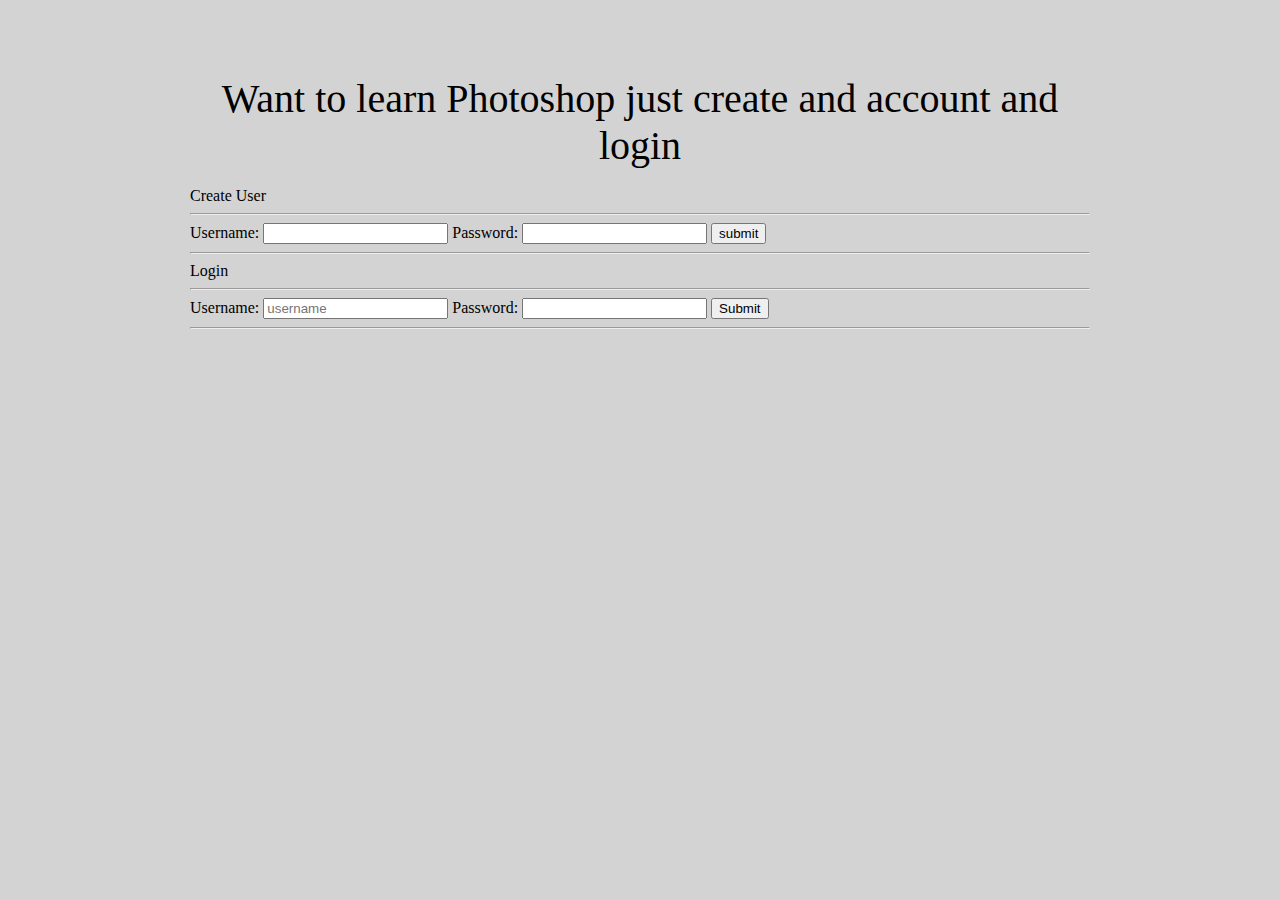
<file: ui/index.html>
<!doctype html>
<html>
    <head>
        <link href="/ui/style.css" rel="stylesheet" />
    </head>
    <body>
        <div class="container">
            
        <div class="center">
            <center> Want to learn Photoshop
               just create and account and login  
            </center>
        </div>
        <br>
        <div>
                    Create User
                    <hr/>
                   Username: <input type ="text" name="lusername">
                   Password: <input type ="password" name="lpassword">
                    <input type = "button" value="submit" onclick="fun()">
                    <hr/>
                    </div>
                    <div>
                    Login
                    <hr/>
                     Username: <input type ="text" id="username" placeholder="username" />
                     Password: <input type ="password" id="password" />
                    <input type = "submit" onclick="sub()" />
                     <hr/>
                    </div>
    
        </div>
        <script> alert("Welcome to My Application")
    function fun() {
    alert ("Created Sucessfully");
    alert ("Enter Username-user001, Password-12345 to login");
    
}
function sub(){
   window.open("https://www.youtube.com/user/NewWorldOps");
}

    </script>
    </body>
</html>
</file>
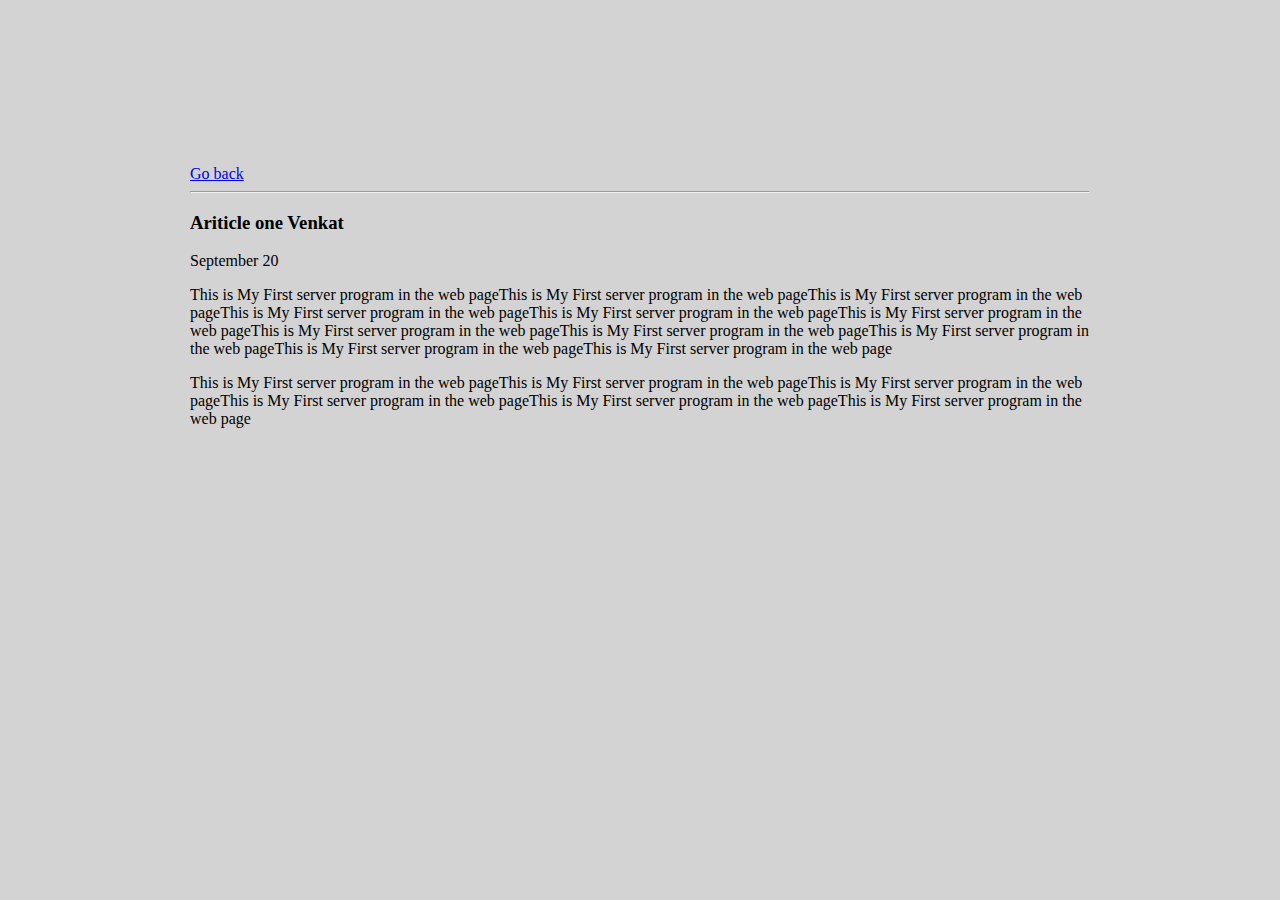
<file: ui/article-one.html>
<html>
<head>
    <title> Article one</title>
    <meta name="viewport" content="width=device-width, initial-scale=1" />
<link href="/ui/style.css" rel="stylesheet" />
    
</head>
<body>
    <div class='container'>
    <div>
        <a href="/"> Go back</a>
    </div>
        <hr/>
        <h3>
            Ariticle one Venkat
        </h3>
        <div>
            September 20
        </div>
        <div>
            <p> This is My First server program in the web pageThis is My First server program in the web pageThis is My First server program in the web pageThis is My First server program in the web pageThis is My First server program in the web pageThis is My First server program in the web pageThis is My First server program in the web pageThis is My First server program in the web pageThis is My First server program in the web pageThis is My First server program in the web pageThis is My First server program in the web page</p>
            <p>
                
                This is My First server program in the web pageThis is My First server program in the web pageThis is My First server program in the web pageThis is My First server program in the web pageThis is My First server program in the web pageThis is My First server program in the web page
            </p>
        </div>
        </div>
</body>
</html>
</file>
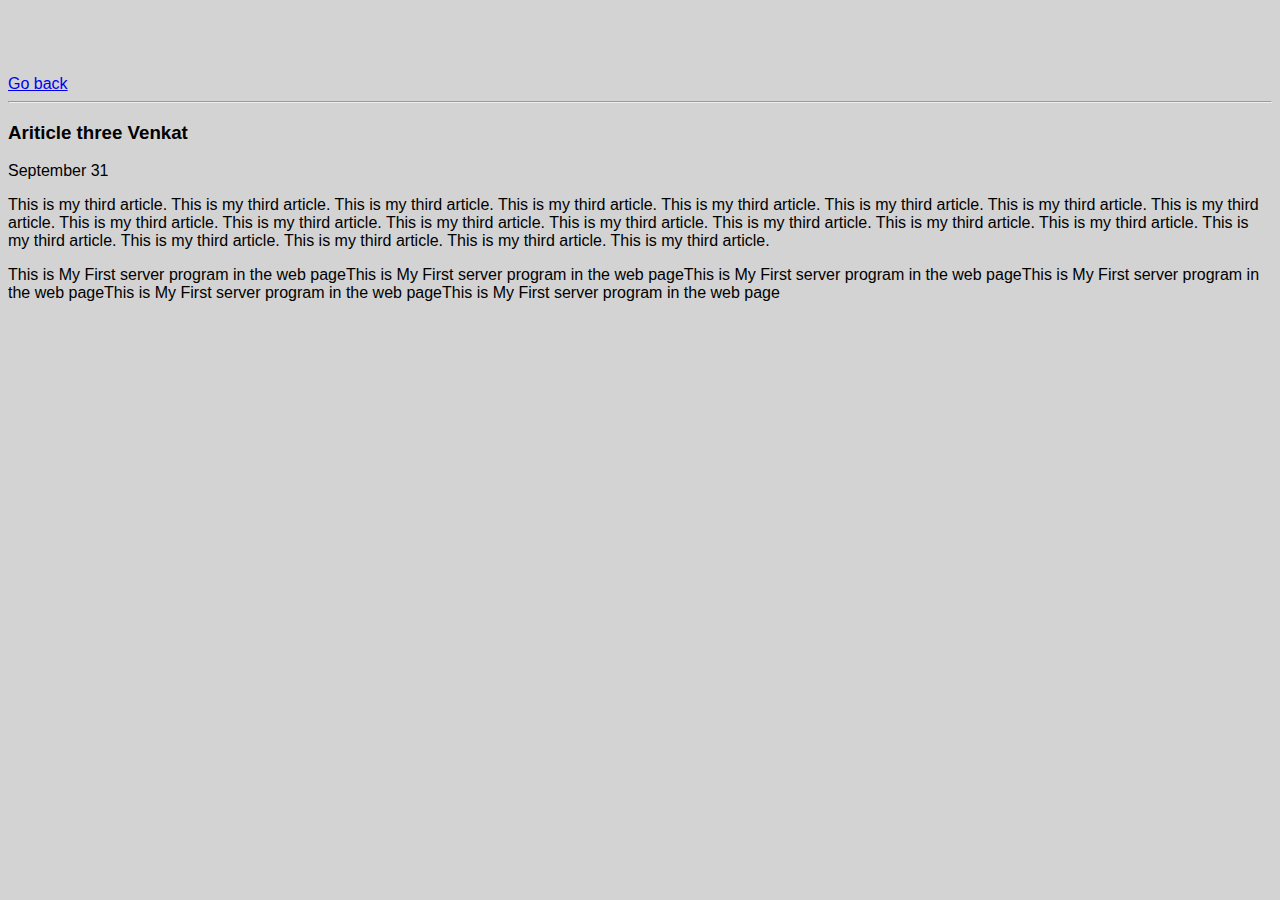
<file: ui/article-three.html>
<html>
<head>
    <title> Article three</title>
    <meta name="viewport" content="width=device-width, initial-scale=1" />
    <link href="/ui/style.css" rel="stylesheet" />
</head>
<body>
    <div>
        <a href="/"> Go back</a>
    </div>
        <hr/>
        <h3>
            Ariticle three Venkat
        </h3>
        <div>
            September 31
        </div>
        <div>
            <p> This is my third article. This is my third article. This is my third article. This is my third article. This is my third article. This is my third article. This is my third article. This is my third article. This is my third article. This is my third article. This is my third article. This is my third article. This is my third article. This is my third article. This is my third article. This is my third article. This is my third article. This is my third article. This is my third article. This is my third article. </p>
            <p>
                
                This is My First server program in the web pageThis is My First server program in the web pageThis is My First server program in the web pageThis is My First server program in the web pageThis is My First server program in the web pageThis is My First server program in the web page
            </p>
        </div>
</body>
</html>
</file>
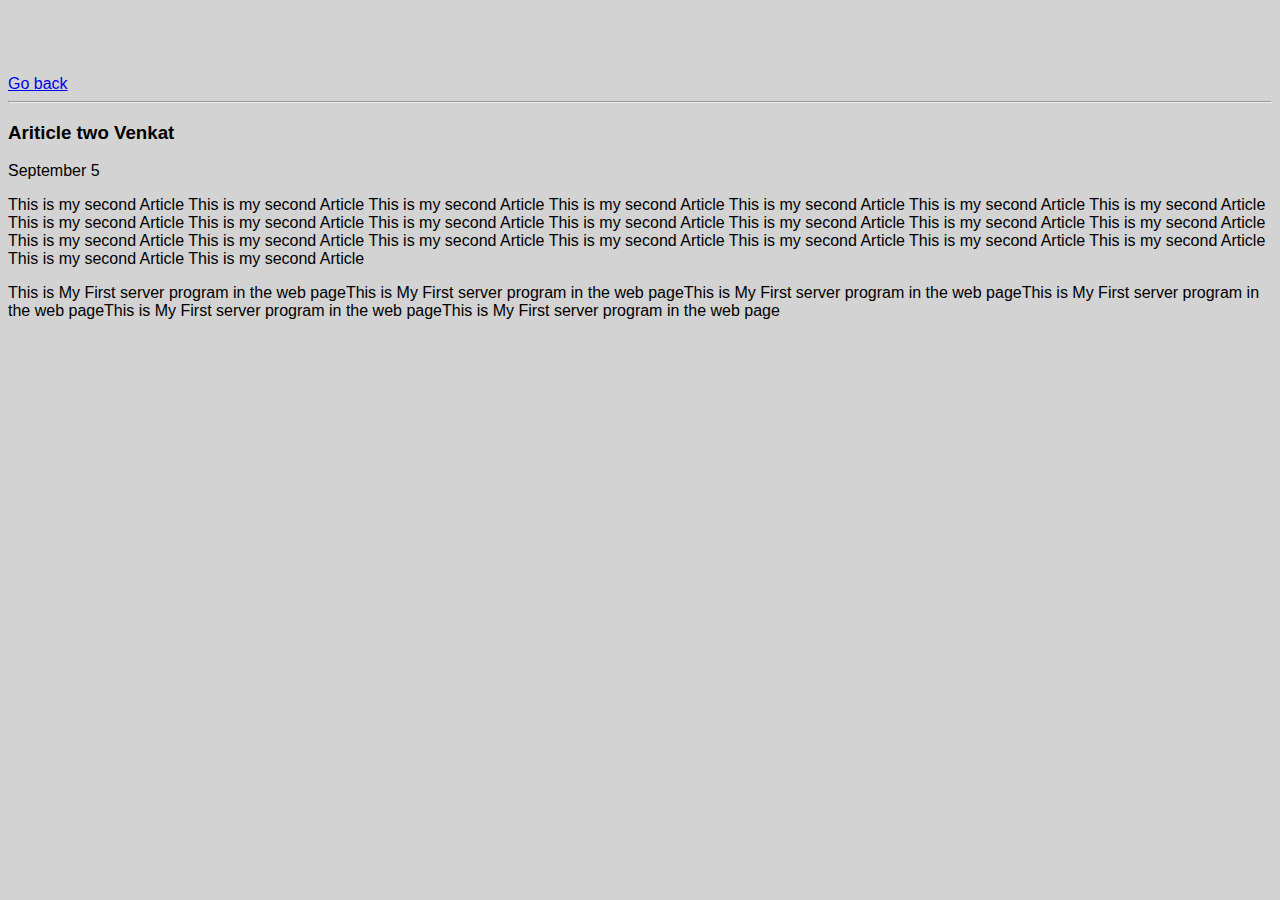
<file: ui/article-two.html>
<html><html>
<head>
    <title> Article two</title>
    <meta name="viewport" content="width=device-width, initial-scale=1" />
    <link href="/ui/style.css" rel="stylesheet" />
</head>
<body>
    <div>
        <a href="/"> Go back</a>
    </div>
        <hr/>
        <h3>
            Ariticle two Venkat
        </h3>
        <div>
            September 5
        </div>
        <div>
            <p> This is my second Article This is my second Article This is my second Article This is my second Article This is my second Article This is my second Article This is my second Article This is my second Article This is my second Article This is my second Article This is my second Article This is my second Article This is my second Article This is my second Article This is my second Article This is my second Article This is my second Article This is my second Article This is my second Article This is my second Article This is my second Article This is my second Article This is my second Article </p>
            <p>
                
                This is My First server program in the web pageThis is My First server program in the web pageThis is My First server program in the web pageThis is My First server program in the web pageThis is My First server program in the web pageThis is My First server program in the web page
            </p>
        </div>
</body>
</html>
</file>
<file: ui/style.css>
body {
    font-family: sans-serif;
    background-color: lightgrey;
    margin-top: 75px;
}

.center {
    text-align: center;
    font-size: 40px;
}

.text-big {
    font-size: 300%;
}

.bold {
    font-weight: bold;
}

.img-medium {
    height: 200px;
}

   .container {
            max-width: 900px;
margin: 0 auto;
color: black;
font-family: Bradley Hand ITC;
padding-top: 90;
padding-left: 20px;
padding-right: 20px;
   }
</file>
